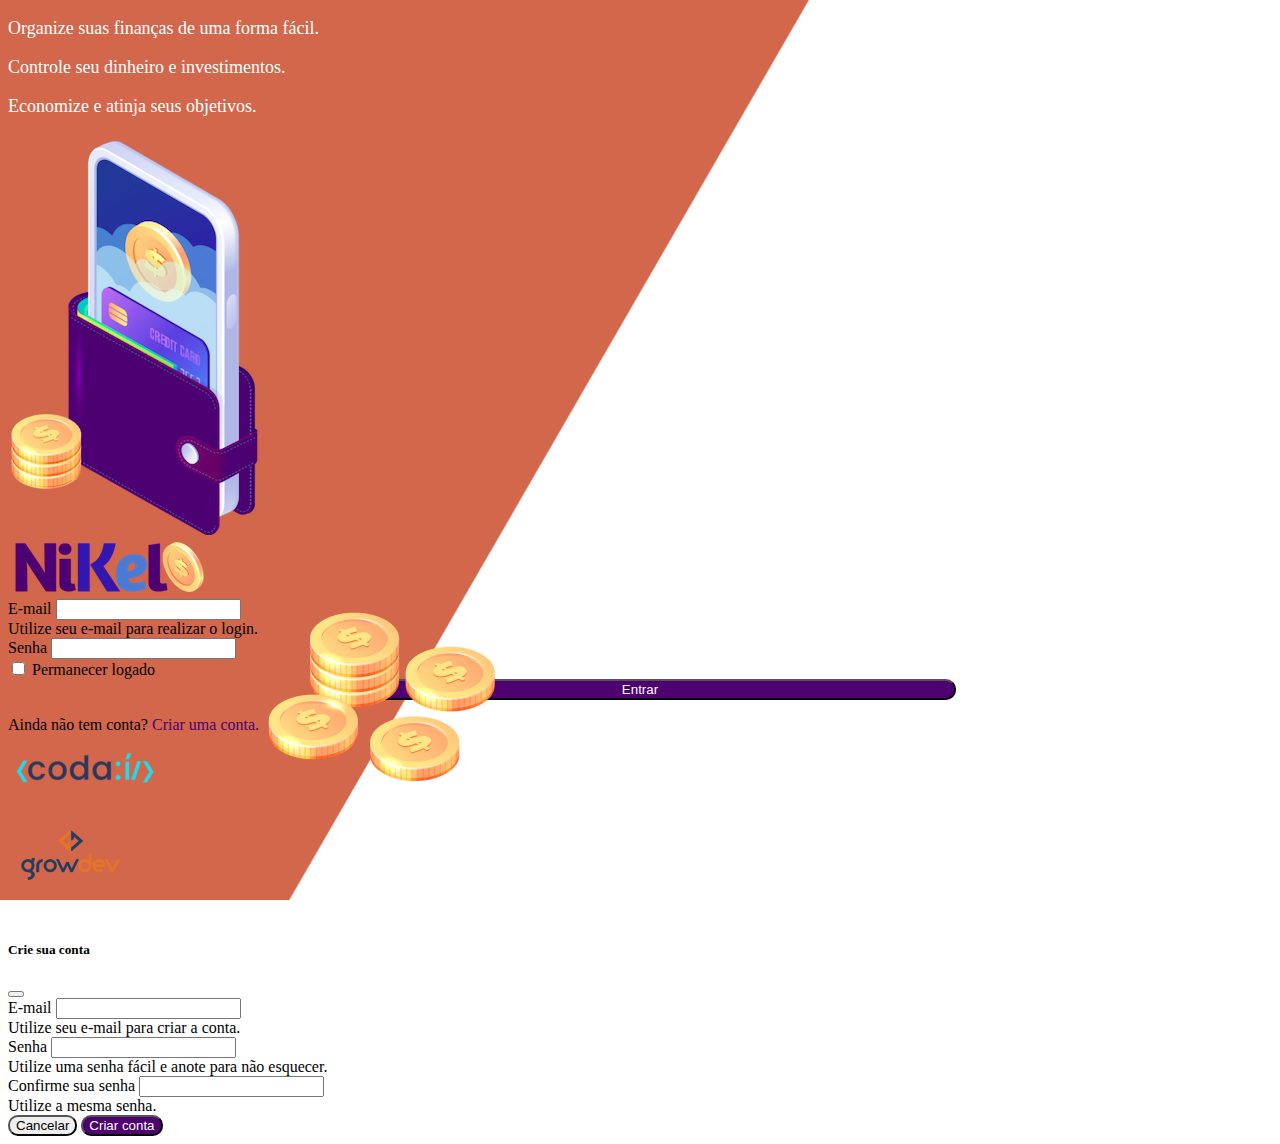
<file: Nikel/public/index.html>
<!DOCTYPE html>
<html lang="pt">
<head>
    <meta charset="UTF-8">
    <meta name="viewport" content="width=device-width, initial-scale=1.0">
    <title>Nikel</title>
    <link href="https://cdn.jsdelivr.net/npm/bootstrap@5.3.2/dist/css/bootstrap.min.css" rel="stylesheet" integrity="sha384-T3c6CoIi6uLrA9TneNEoa7RxnatzjcDSCmG1MXxSR1GAsXEV/Dwwykc2MPK8M2HN" crossorigin="anonymous">
    <link rel="stylesheet" href="./css/style.css">
</head>
<body id="login">
    <main>
        <div class="container">
            <div class="row vh-100">
                <div class="col d-flex justify-content-center my-5 flex-column">
                    <div class="text-login">
                        <p>Organize suas finanças de uma forma fácil. </p>
                        <p>Controle seu dinheiro e investimentos.</p>
                        <p>Economize e atinja seus objetivos.</p>
                    </div>
                    <div class="text-center">
                       <img src="./Acssets/pocket.png" alt="image pocket" class="img-fluid" srcset=""> 
                        <img src="./Acssets/coins.png" alt="image coins" class="img-fluid d-none d-md-inline coins" srcset="">
                    </div>
                </div>
                <div class="col d-flex justify-content-center my-5 flex-column">
                    <div class="container">
                        <div class="row">
                            <div class="col">
                                <div class="text-center my-3">
                                    <img src="./Acssets/nikel-logo.png" alt="logo nikel" class="img-fluid" srcset="">
                                </div>
                            </div>
                        </div>
                        <div class="row">
                            <div class="col">
                                <form id="login-form">
                                    <div class="mb-3">
                                      <label for="email-input" class="form-label">E-mail</label>
                                      <input type="email" class="form-control" id="email-input" aria-describedby="emailHelp">
                                      <div id="emailHelp" class="form-text">Utilize seu e-mail para realizar o login.</div>
                                    </div>
                                    <div class="mb-3">
                                      <label for="password-input" class="form-label">Senha</label>
                                      <input type="password" class="form-control" id="password-input">
                                    </div>
                                    <div class="mb-3 form-check">
                                      <input type="checkbox" class="form-check-input" id="session-check">
                                      <label class="form-check-label" for="session-check">Permanecer logado</label>
                                    </div>
                                    <button type="submit" class="btn buttom-login">Entrar</button>
                                </form>
                            </div>
                        </div>
                        <div class="row">
                            <div class="col">
                                <p id="link-conta" class="text-center mt-2 form-text" data-bs-toggle="modal" 
                                data-bs-target="#register-modal">Ainda não tem conta? <span 
                                    class="link-default">Criar uma conta.</span>
                            </div>
                        </div>
                        <div class="row">
                            <div class="col">
                                <div class="text-center mt-5">
                                    <img src="./Acssets/codai-logo.png" alt="logo da codai" srcset="">
                                </div>
                            </div>
                        </div>
                        <div class="row">
                            <div class="col">
                                <div class="text-center">
                                    <img src="./Acssets/growdev-logo.png" alt="logo da growdev" srcset="">
                                </div>
                            </div>
                        </div>
                    </div>
                </div>
            </div>
        </div>

        <!-- Modal -->
        <div class="modal fade" id="register-modal" tabindex="-1" aria-labelledby="exampleModalLabel" 
        aria-hidden="true">
                <div class="modal-dialog">
                    <div class="modal-content">
                        <div class="modal-header">
                        <h5 class="modal-title" id="exampleModalLabel">Crie sua conta</h5>
                        <button type="button" class="btn-close" data-bs-dismiss="modal" aria-label="Close"></button>
                        </div>
                        <form id="create-form">
                            <div class="modal-body">
            
                                <div class="mb-3">
                                    <label for="email-create-input" class="form-label">E-mail</label>
                                    <input type="email" class="form-control" id="email-create-input1" 
                                    aria-describedby="emailHelp"required>
                                    <div id="emailHelp" class="form-text">Utilize seu e-mail para criar a conta.
                                    </div>
                                </div>
                                <div>
                                    <div class="mb-3">
                                        <label for="password-create-input" class="form-label">Senha</label>
                                        <input type="password" class="form-control" id="password-create-input1"required>
                                        <div id="emailHelp" class="form-text">Utilize uma senha fácil e anote para não esquecer.</div>   
                                    </div>
                                </div>
                                <div>
                                    <div class="mb-3">
                                        <label for="password-create-input" class="form-label">Confirme sua senha</label>
                                        <input type="password" class="form-control" id="password-confirm-input1"required>
                                        <div id="passwordConfirm" class="form-text">Utilize a mesma senha.</div>   
                                    </div>
                                </div>
                            <div class="modal-footer">
                                <button type="button" class="btn btn-secondary button-cancel" 
                                data-bs-dismiss="modal">Cancelar</button>
                                <button type="submit" class="btn button-default">Criar conta</button>
                            </div>
                        </form>
                    </div>
                </div>
            </div>
    </main>

        <script src="https://cdn.jsdelivr.net/npm/bootstrap@5.3.2/dist/js/bootstrap.min.js" 
        integrity="sha384-BBtl+eGJRgqQAUMxJ7pMwbEyER4l1g+O15P+16Ep7Q9Q+zqX6gSbd85u4mG4QzX+" 
        crossorigin="anonymous"></script>
    <script src="./js/index.js"></script>    
</body>
</html>
</file>
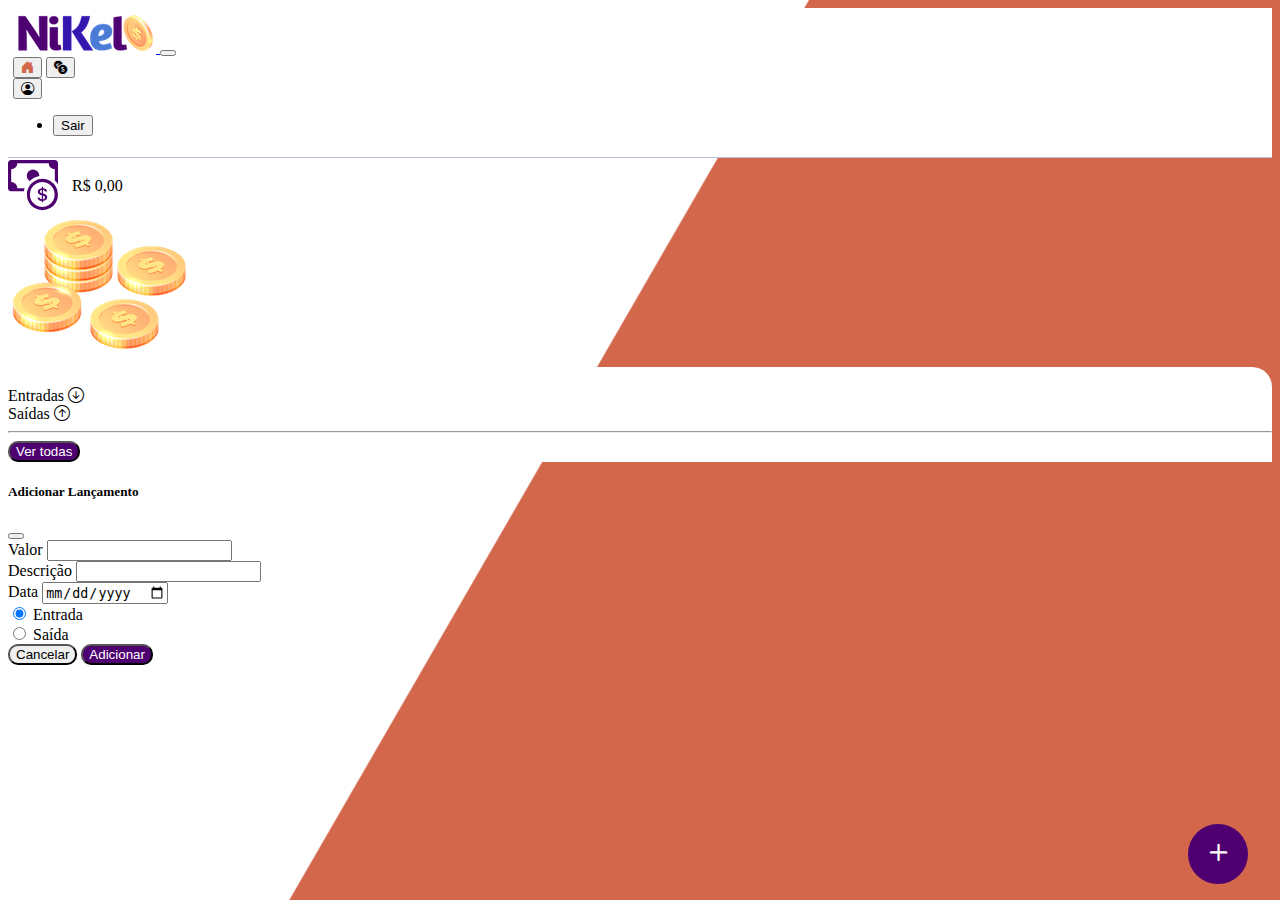
<file: Nikel/public/home.html>
<!DOCTYPE html>
<html lang="pt">
<head>
    <meta charset="UTF-8">
    <meta name="viewport" content="width=device-width, initial-scale=1.0">
    <title>Nikel - Home</title>
    <link href="https://cdn.jsdelivr.net/npm/bootstrap@5.3.2/dist/css/bootstrap.min.css" rel="stylesheet" integrity="sha384-T3c6CoIi6uLrA9TneNEoa7RxnatzjcDSCmG1MXxSR1GAsXEV/Dwwykc2MPK8M2HN" crossorigin="anonymous">
    <link rel="stylesheet" href="https://cdn.jsdelivr.net/npm/bootstrap-icons@1.11.1/font/bootstrap-icons.css">
    <link rel="stylesheet" href="./css/style.css">
</head>
<body id="app">
    <header>
        <nav class="navbar navbar-expand navbar-light bg-white">
            <div class="container-fluid">
              <a class="navbar-brand" href="#">
                <img src="./Acssets/nikel-small-logo.png" alt="logo nikel" class="img-fluid">
              </a>
              <button class="navbar-toggler" type="button" data-bs-toggle="collapse" data-bs-target="#navbarSupportedContent" aria-controls="navbarSupportedContent" aria-expanded="false" aria-label="Toggle navigation">
                <span class="navbar-toggler-icon"></span>
              </button>
              <div class="collapse navbar-collapse justify-content-end" id="navbarSupportedContent">
                <div class="d-flex menu">
                    <a href="home.html"><button class="btn" type="button"><i class="bi bi-house-door-fill fs-4 color-secondary"></i></button></a>
                    <a href="transactions.html"><button class="btn" type="button"><i class="bi bi-currency-exchange fs-4"></i></button></a>
                    

                    <div class="dropdown">
                        <button class="btn" type="button" data-bs-toggle="dropdown" aria-expanded="false">
                            <i class="bi bi-person-circle fs-4"></i>
                        </button>
                        <ul class="dropdown-menu logout">
                          <li><button class="dropdown-item" id="button-logout">Sair</button></li>
                        
                        </ul>
                      </div>
                </div>
                
              </div>
            </div>
          </nav>
    </header>

    <main>
        <div class="container-lg">
            <div class="row">
                <div class="col d-flex mt-4 justify-content-start align-items-center">
                    <i class="bi bi-cash-coin color-primary icon-detail"></i>
                    <span class="fs-2" id="total">R$ 0,00</span>
                </div>
                <div class="col d-flex mt-4 justify-content-end">
                    <div class="text-center">
                        <img src="./Acssets/coins-small.png" alt="moedinhas" srcset="">
                    </div>
                </div>
            </div>
            <div class="row">
                <div class="col-12 info shadow-lg">
                    <div class="container">
                        <div class="row">
                            <div class="col-6">
                                <span class="fs-4">Entradas <i class="bi bi-arrow-down-circle fs-2 align-middle"></i></span>
                            </div>
                            <div class="col-6">
                                <span class="fs-4">Saídas <i class="bi bi-arrow-up-circle fs-2 align-middle"></i></span>
                            </div>
                            <div class="col-12 my-2">
                                <hr>
                            </div>
                        </div>
                        <div class="row">
                            <div class="col-6">
                                <div class="container p-0" id="cash-in-list">
                                    
                                </div>
                            </div>
                            <div class="col-6">
                                <div class="container p-0" id="cash-out-list">
                                   
                                    </div>
                                </div>
                            </div>
                            <div class="col-12 mt-4">
                                <button type="button" class="btn button-default" id="transactions-button"> Ver todas</button>
                            </div>
                        </div>
                    </div>
                </div>
            </div>
            <button class="btn button-float" data-bs-toggle="modal" 
            data-bs-target="#transaction-modal"><i class="bi bi-plus"></i></button>
        </div>

        <!-- Modal -->
        <div class="modal fade" id="transaction-modal" tabindex="-1" aria-labelledby="exampleModalLabel" aria-hidden="true">
            <div class="modal-dialog">
                <div class="modal-content">
                    <div class="modal-header">
                    <h5 class="modal-title fs-5" id="exampleModalLabel">Adicionar Lançamento</h5>
                    <button type="button" class="btn-close" data-bs-dismiss="modal" aria-label="Close"></button>
                    </div>
                    <form id="transaction-form">
                        <div class="modal-body">
        
                            <div class="mb-3">
                                <label for="value-input" class="form-label">Valor</label>
                                <input type="number" step="any" class="form-control" id="value-input" 
                                    aria-describedby="emailHelp required">
                            <div>
                                <div class="mb-3">
                                    <label for="description-input" class="form-label">Descrição</label>
                                    <input type="text" class="form-control" id="description-input"required>
                            </div>
                            <div class="mb-3">
                                <label for="date" class="form-label">Data</label>
                                <input type="date" class="form-control" id="date-input" required>
                        </div>
                        <div class="mb-3">
                            <div class="form-check form-check-inline">
                                <input class="form-check-input" type="radio" name="type-input" 
                                id="inlineRadio1" value="1" checked>
                                <label class="form-check-label" for="inlineRadio1">Entrada</label>
                              </div>
                              <div class="form-check form-check-inline">
                                <input class="form-check-input" type="radio" name="type-input" 
                                id="inlineRadio2" value="2">
                                <label class="form-check-label" for="inlineRadio2">Saída</label>
                              </div>
                        </div>
                        <div class="modal-footer">
                                <button type="button" class="btn btn-secondary button-cancel" data-bs-dismiss="modal">Cancelar</button>
                                <button type="submit" class="btn button-default">Adicionar</button>
                            </div>
                    </form>
                </div>
            </div>
        </div>
    </main>


    <script src="https://cdn.jsdelivr.net/npm/bootstrap@5.3.2/dist/js/bootstrap.bundle.min.js" 
    integrity="sha384-C6RzsynM9kWDrMNeT87bh95OGNyZPhcTNXj1NW7RuBCsyN/o0jlpcV8Qyq46cDfL" 
    crossorigin="anonymous"></script>
    <script src="./js/home.js"></script>
</body>
</html>
</file>
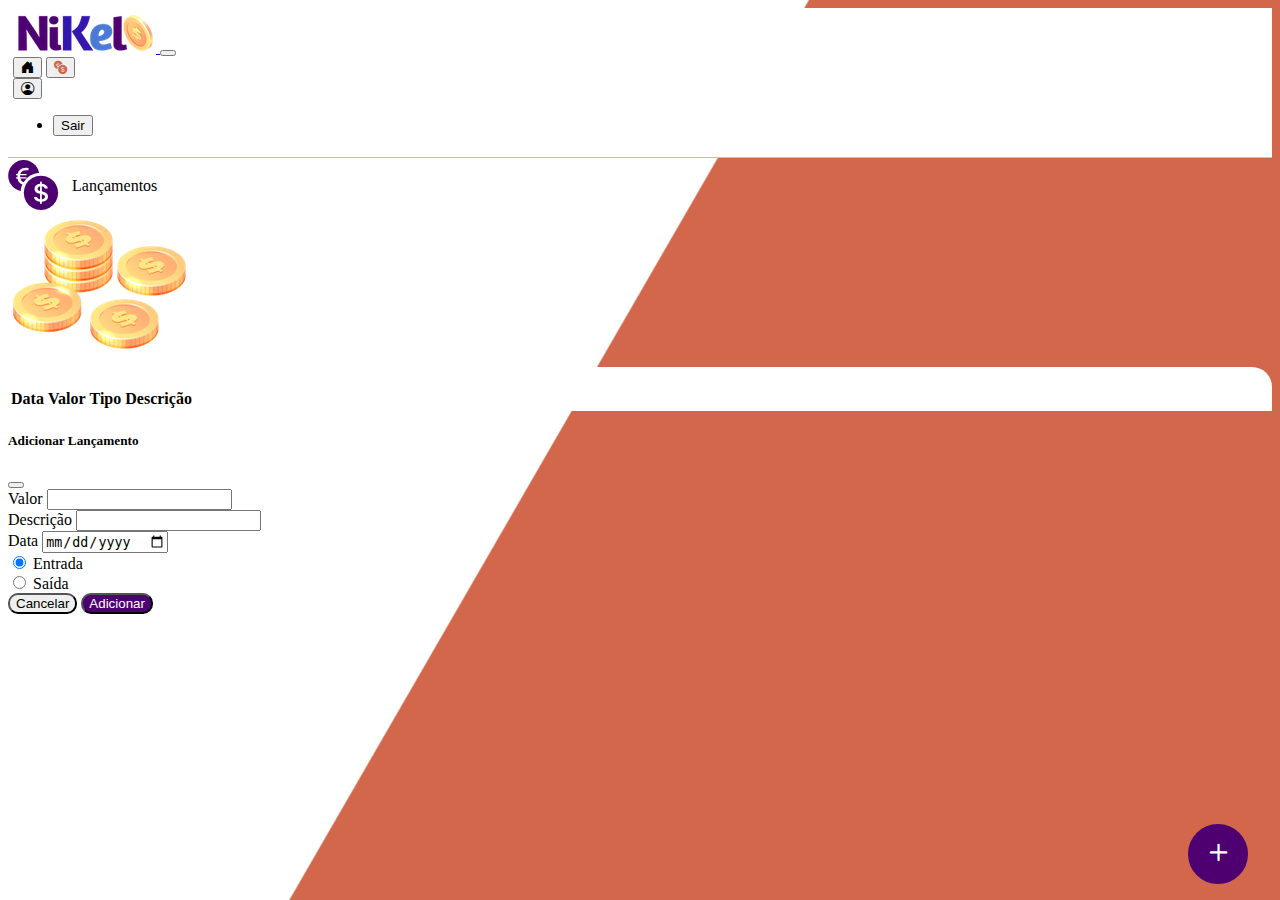
<file: Nikel/public/transactions.html>
<!DOCTYPE html>
<html lang="pt">
<head>
    <meta charset="UTF-8">
    <meta name="viewport" content="width=device-width, initial-scale=1.0">
    <title>Nikel - Lançamentos</title>
    <link href="https://cdn.jsdelivr.net/npm/bootstrap@5.3.2/dist/css/bootstrap.min.css" rel="stylesheet" integrity="sha384-T3c6CoIi6uLrA9TneNEoa7RxnatzjcDSCmG1MXxSR1GAsXEV/Dwwykc2MPK8M2HN" crossorigin="anonymous">
    <link rel="stylesheet" href="https://cdn.jsdelivr.net/npm/bootstrap-icons@1.11.1/font/bootstrap-icons.css">
    <link rel="stylesheet" href="./css/style.css">
</head>
<body id="app">
    <header>
        <nav class="navbar navbar-expand navbar-light bg-white">
            <div class="container-fluid">
              <a class="navbar-brand" href="#">
                <img src="./Acssets/nikel-small-logo.png" alt="logo nikel" class="img-fluid">
              </a>
              <button class="navbar-toggler" type="button" data-bs-toggle="collapse" data-bs-target="#navbarSupportedContent" aria-controls="navbarSupportedContent" aria-expanded="false" aria-label="Toggle navigation">
                <span class="navbar-toggler-icon"></span>
              </button>
              <div class="collapse navbar-collapse justify-content-end" id="navbarSupportedContent">
                <div class="d-flex menu">
                    <a href="home.html"><button class="btn" type="button"><i class="bi bi-house-door-fill fs-4"></i></button></a>
                    <a href="transactions.html"><button class="btn" type="button"><i class="bi bi-currency-exchange color-secondary fs-4"></i></button></a>
                    

                    <div class="dropdown">
                        <button class="btn" type="button" data-bs-toggle="dropdown" aria-expanded="false">
                            <i class="bi bi-person-circle fs-4"></i>
                        </button>
                        <ul class="dropdown-menu logout">
                          <li><button class="dropdown-item" id="button-logout">Sair</button></li>
                        
                        </ul>
                      </div>
                </div>
                
              </div>
            </div>
          </nav>
    </header>

    <main>
        <div class="container-lg">
            <div class="row">
                <div class="col d-flex mt-4 justify-content-start align-items-center">
                    <i class="bi bi bi-currency-exchange color-primary icon-detail"></i>
                    <span class="fs-2">Lançamentos</span>
                </div>
                <div class="col d-flex mt-4 justify-content-end">
                    <div class="text-center">
                        <img src="./Acssets/coins-small.png" alt="moedinhas" srcset="">
                    </div>
                </div>
            </div>
            <div class="row">
                <div class="col-12 info shadow-lg">
                    <div class="container">
                        <div class="row">
                            <div class="col">
                                <table class="table">
                                    <thead>
                                      <tr>
                                        <th scope="col">Data</th>
                                        <th scope="col">Valor</th>
                                        <th scope="col">Tipo</th>
                                        <th scope="col">Descrição</th>
                                      </tr>
                                    </thead>
                                    <tbody id="transactions-list">
                                      
                                      
                                     
                                    </tbody>
                                </table>
                            </div>   
                        </div>
                    </div>
                </div>
            </div>
            <button class="btn button-float" data-bs-toggle="modal" 
            data-bs-target="#transaction-modal"><i class="bi bi-plus"></i></button>
        </div>
         <!-- Modal -->
         <div class="modal fade" id="transaction-modal" tabindex="-1" aria-labelledby="exampleModalLabel" aria-hidden="true">
          <div class="modal-dialog">
              <div class="modal-content">
                  <div class="modal-header">
                  <h5 class="modal-title fs-5" id="exampleModalLabel">Adicionar Lançamento</h5>
                  <button type="button" class="btn-close" data-bs-dismiss="modal" aria-label="Close"></button>
                  </div>
                  <form id="transaction-form">
                      <div class="modal-body">
      
                          <div class="mb-3">
                              <label for="value-input" class="form-label">Valor</label>
                              <input type="number" step="any" class="form-control" id="value-input" 
                                  aria-describedby="emailHelp">
                          <div>
                              <div class="mb-3">
                                  <label for="description-input" class="form-label">Descrição</label>
                                  <input type="text" class="form-control" id="description-input">
                          </div>
                          <div class="mb-3">
                              <label for="date" class="form-label">Data</label>
                              <input type="date" class="form-control" id="date-input">
                      </div>
                      <div class="mb-3">
                          <div class="form-check form-check-inline">
                              <input class="form-check-input" type="radio" name="type-input" 
                              id="inlineRadio1" value="1" checked>
                              <label class="form-check-label" for="inlineRadio1">Entrada</label>
                            </div>
                            <div class="form-check form-check-inline">
                              <input class="form-check-input" type="radio" name="type-input" 
                              id="inlineRadio2" value="2">
                              <label class="form-check-label" for="inlineRadio2">Saída</label>
                            </div>
                      </div>
                      <div class="modal-footer">
                              <button type="button" class="btn btn-secondary button-cancel" data-bs-dismiss="modal">Cancelar</button>
                              <button type="submit" class="btn button-default">Adicionar</button>
                          </div>
                  </form>
              </div>
          </div>
      </div>

    </main>


    <script src="https://cdn.jsdelivr.net/npm/bootstrap@5.3.2/dist/js/bootstrap.bundle.min.js" 
    integrity="sha384-C6RzsynM9kWDrMNeT87bh95OGNyZPhcTNXj1NW7RuBCsyN/o0jlpcV8Qyq46cDfL" 
    crossorigin="anonymous"></script>
    <script src="./js/transactions.js"></script>
</body>
</html>
</file>
<file: Nikel/public/css/style.css>
#login {
    background: linear-gradient(120deg, #d3674c 44.9%, #ffffff 45%) no-repeat fixed;
}

#app{
    background: linear-gradient(120deg, #ffffff 44.9%, #d3674c 45%) no-repeat fixed;
}

header {
    border-bottom: 1px solid #bebcdc;
    padding: 5px;
    background-color: #ffffff;
}


.color-primary {
    color: #4e0070;
}

.color-secondary {
    color: #d3674c;
}

.icon-detail {
    font-size: 50px;
    margin-right: 10px;
    vertical-align: middle;
}

.text-login {
    color: #ffffff;
    font-size: 18px;
    font-weight: 500;
}

.coins {
    position: absolute;
    bottom: 100px;
}

.buttom-login {
    border-radius: 10px;
    background-color: #4e0070;
    color: #ffffff;
    width: 50%;
    margin: 0 25%;
}

.button-default {
    border-radius: 10px;
    background-color: #4e0070;
    color: #ffffff;
}

.button-cancel {
    border-radius: 10px;
}

.button-float {
    border-radius: 100px;
    height: 60px;
    width: 60px;
    position: fixed;
    padding: 0 !important;
    bottom: 1rem;
    right: 2rem;
    font-size: 35px;
    border: 2px solid #4e0070;
    background-color: #4e0070;
    color: #ffffff;
}

.button-float:hover {
    border: 2px solid #4c79d3;
    background: #ffffff;
    color: #4c79d3;   
}

.buttom-login:hover {
    background: #4c79d3;
    color: #ffffff;
}

.button-default:hover {
    background: #4c79d3;
    color: #ffffff;
 }

.link-default {
    color: #4e0070;
    cursor: pointer;
}

.link-default:hover {
    color: #4c79d3;
}

.info {
    background-color: #ffffff;
    border-radius: 20px 20px 0px 0px;
    padding: 20px 0px 0px 0px;
}

.logout {
    min-width: 5rem !important;
}

.menu {
    margin-right: 20px;
}
</file>
